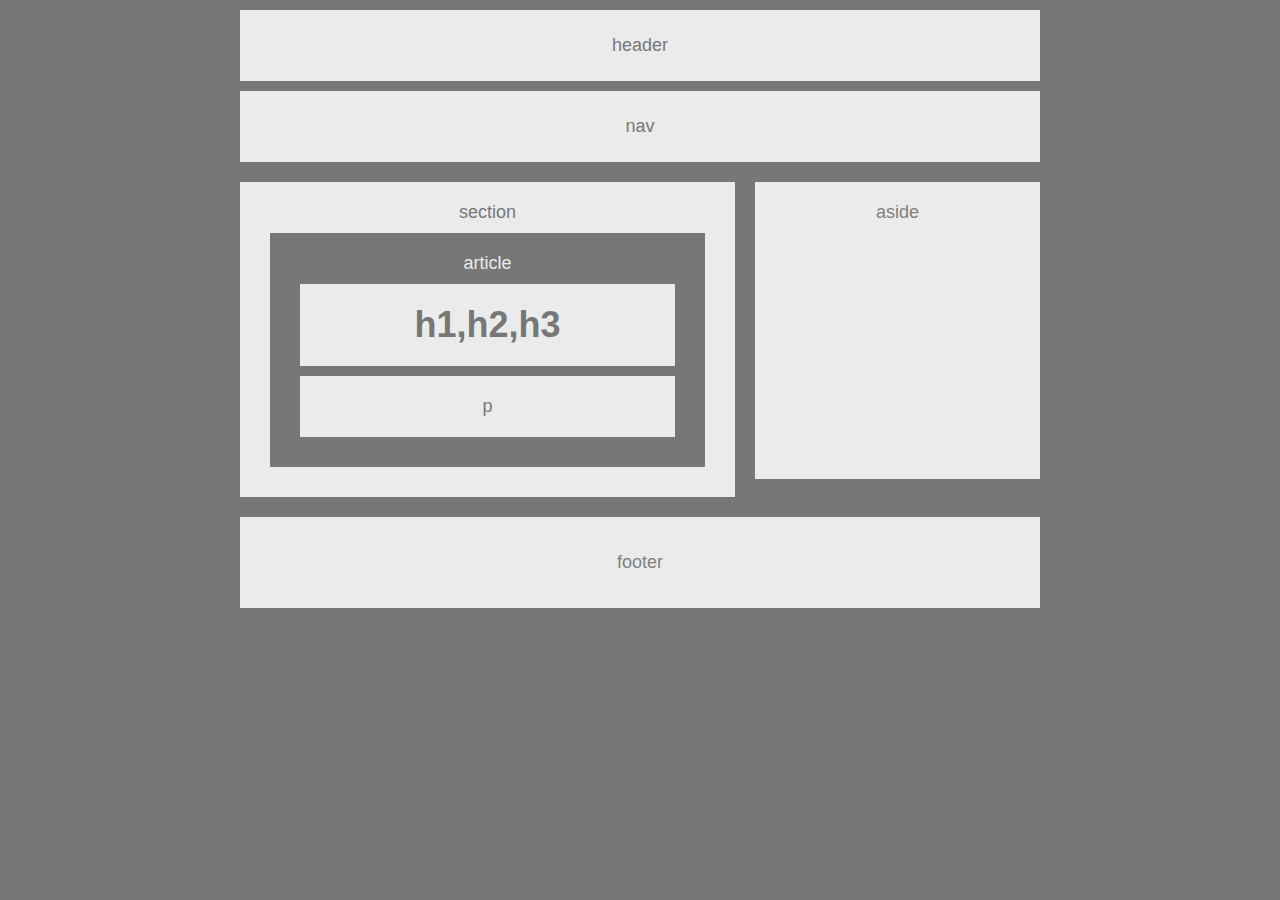
<file: index.html>
<!DOCTYPE html>
<html lang="en-us">

<head>
  <meta charset="UTF-8">
  <title>Floats</title>
  <link rel="stylesheet" type="text/css" href="style.css">
</head>

<body>

  <div class="container">
    <header>
     header
    </header>

    <nav>
      nav
    </nav>

    <section>
        section
        <article>
          article
  
          <h1>
            h1,h2,h3
          </h1>
              <p>
                p
              </p>
      </article> 
    </section>  
     
    <aside>
      aside
    </aside>

    <footer>
          footer
        </footer>
      </div>

</body>

</html>
</file>
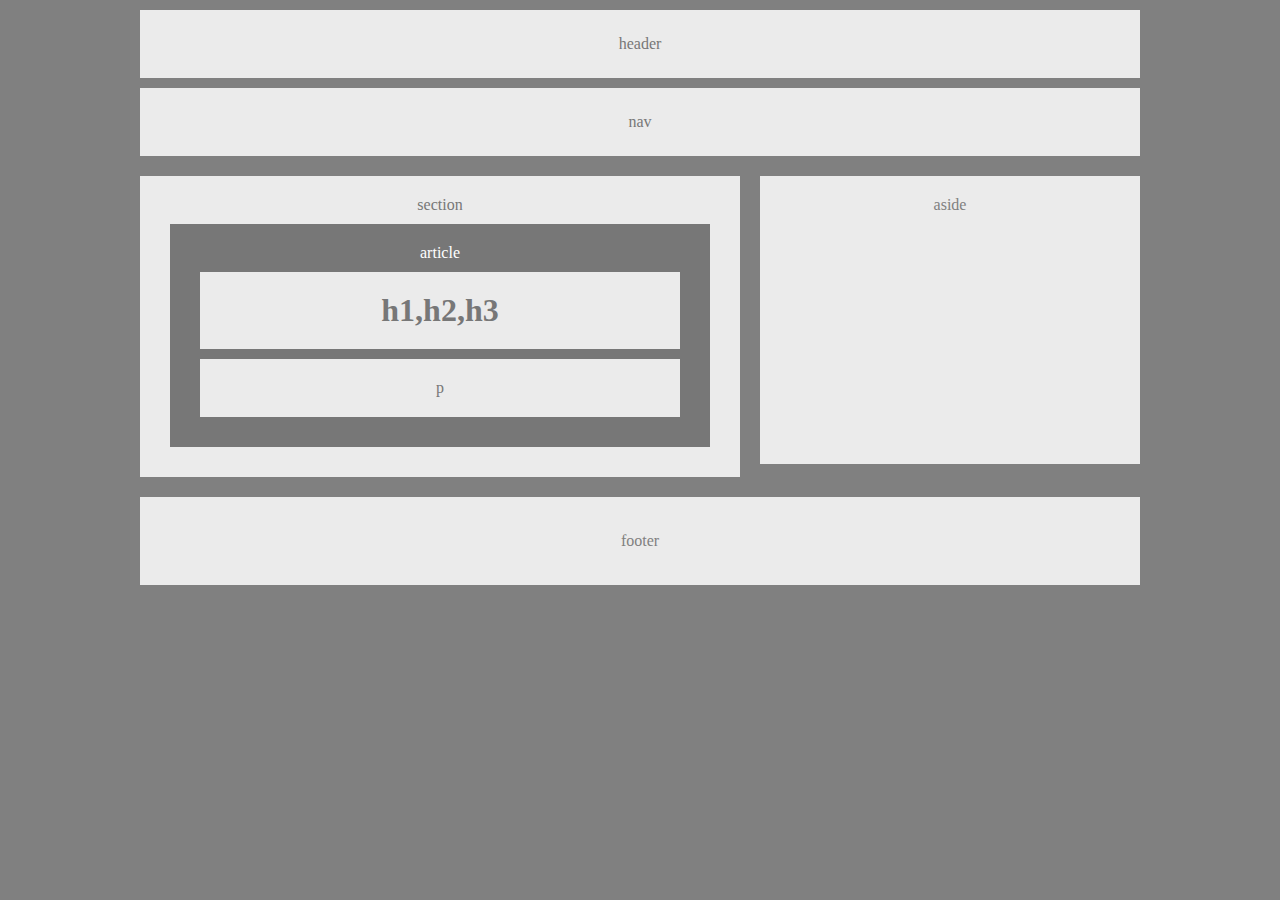
<file: floats.html>
<!DOCTYPE html>
<html lang="en-us">

<head>
  <meta charset="UTF-8">
  <title>Floats</title>
  <link rel="stylesheet" type="text/css" href="floats.css">
</head>

<body>

  <div class="container">
    <header>
     header
    </header>

    <nav>
      nav
    </nav>

    <section>
        section
        <article>
          article
  
          <h1>
            h1,h2,h3
          </h1>
              <p>
                p
              </p>
      </article> 
    </section>  
     
    <aside>
      aside
    </aside>

    <footer>
          footer
        </footer>
      </div>

</body>

</html>
</file>
<file: style.css>
/**
 * Float Layout Activity
 **/

* {
  box-sizing: border-box;
  text-align: center;
}
.container{
  width:800px;
  margin:0 auto;
}

body {
  font-family: 'Arial', 'Helvetica Neue', Helvetica, sans-serif;
  color: #777;
  background: #777;
  width: 960px;
  font-size: 18px;
  margin:0 auto;
}

header {
  padding: 25px;
  margin-top: 10px;
  color:#777;
  background:#ebebeb;
}

nav{
  padding:25px;
  margin-bottom:20px;
  margin-top:10px;
  color: #777;
  background: #ebebeb;
  }
  
section{
  float: left;
  width: 495px;
  padding: 20px;
  background:#ebebeb;
  color:#777;
  margin-bottom:20px;
  margin-right: 20px;
}

article {
  padding: 20px;
  margin: 10px;
  background: #777;
  color: #ebebeb;
}

h1,p{
  background: #ebebeb;
  color: #777;
  padding:20px;
  margin:10px;
}

aside {
  float: left;
  width: 285px;
  height: 297px;
  padding:20px;
  background:#ebebeb;
  color:gray; 
}

footer {
  clear:both;
  padding:35px;
  background:#ebebeb;
  color:gray;  
}

.clear{
  clear:both;
}
</file>
<file: floats.css>
/**
 * Float Layout Activity
 **/

* {
  box-sizing: border-box;
  text-align: center;
}
.container{
  width:1000px;
  margin:0 auto;
}

body {
  background-color:gray;
  margin:0 auto;
}

header {
  padding: 25px;
  margin-top: 10px;
  color:#777;
  background:#ebebeb;
}

nav{
  padding:25px;
  margin-bottom:20px;
  margin-top:10px;
  color: #777;
  background: #ebebeb;
  }
  
section{
  float: left;
  width: 60%;
  padding: 20px;
  background:#ebebeb;
  color:#777;
  margin-bottom:20px;
  margin-right: 20px;
}

article {
  padding: 20px;
  margin: 10px;
  background: #777;
  color: white;
}

h1,p{
  background: #ebebeb;
  color: #777;
  padding:20px;
  margin:10px;
}

aside {
  float: left;
  width: 38%;
  height: 288px;
  padding:20px;
  background:#ebebeb;
  color:gray; 
}

footer {
  clear:both;
  padding:35px;
  background:#ebebeb;
  color:gray;  
}

.clear{
  clear:both;
}
</file>
